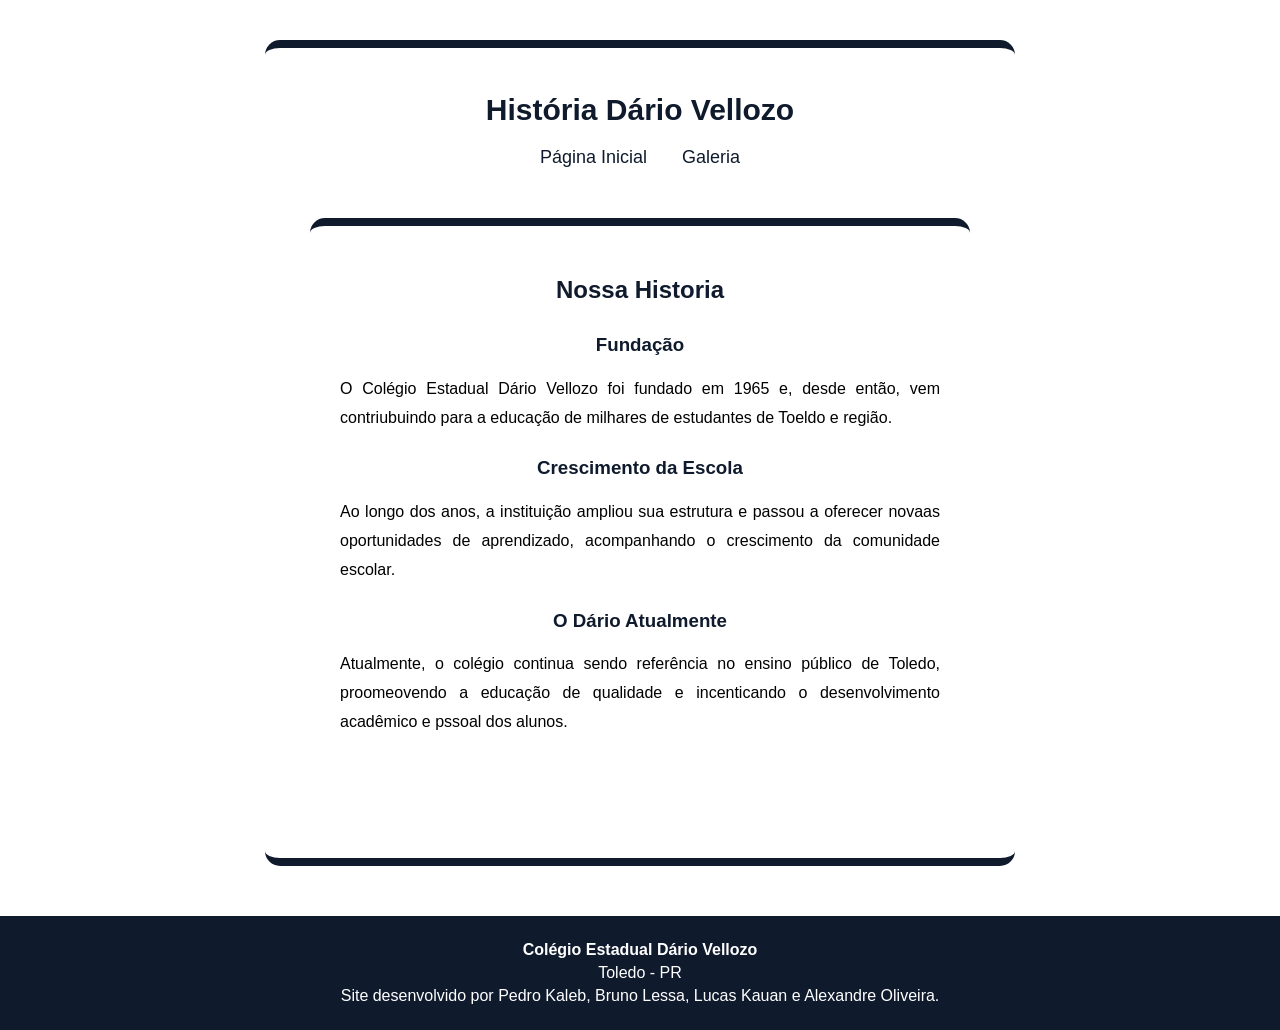
<file: historia.html>
<!DOCTYPE html>
<html lang="pt-BR">
<head>
    <meta charset="UTF-8">
    <meta name="viewport" content="width=device-width, initial-scale=1.0">
    <link rel="stylesheet" href="style.css">
    <title> História Dário Vellozo </title>
</head>
<body class="pagina-historia">
    <header>
       <div class="container">
    <h1> História Dário Vellozo </h1>
    <nav>
    <a href="index.html"> Página Inicial </a>
    <a href="galeria.html"> Galeria </a>
</nav>

<main>

    <section class="historia">
        <h2> Nossa Historia </h2>
        <h3> Fundação </h3>

        <p>
            O Colégio Estadual Dário Vellozo foi fundado em 1965 e,
            desde então, vem contriubuindo para a educação de milhares
            de estudantes de Toeldo e região.
        </p>

        <h3> Crescimento da Escola </h3>

        <p>
            Ao longo dos anos, a instituição ampliou sua estrutura e
            passou a oferecer novaas oportunidades de aprendizado,
            acompanhando o crescimento da comunidade escolar.
        </p>

        <h3> O Dário Atualmente </h3>

        <p>
            Atualmente, o colégio continua sendo referência no
            ensino público de Toledo, proomeovendo a educação de qualidade
            e incenticando o desenvolvimento acadêmico e pssoal dos alunos.
        </p>
    </section>
</main>


</header>

<footer>
    <p><strong>Colégio Estadual Dário Vellozo</strong></p>

    <p>Toledo - PR</p>

    <p>
        Site desenvolvido por Pedro Kaleb, Bruno Lessa,
        Lucas Kauan e Alexandre Oliveira.
    </p>
</footer>
</body>
</html>
</file>
<file: style.css>
body {
    background-color: #FFFF;
    font-family: Arial, sans-serif;
    margin: 0;
}

h1 {
    text-align: center;
    font-family: Arial, sans-serif;
    font-size: 30px;
    color: #0F1B2D; 
}

nav {
    margin-top: 20px;
    text-align: center;
}

nav a {
    color: #0F1B2D;
    text-decoration: none;
    margin: 0 15px;
    font-size: 18px;
}

nav a:hover {
    text-decoration: underline;
}

header {
    background-color: white;
    width: 700px;
    margin: 40px auto;
    padding: 25px;
    border-radius: 15px;

    border-top: 8px solid #0F1B2D;
    border-bottom: 8px solid #0F1B2D;
}
.container {
    max-width: 1000px;
    margin: 0 auto;
}

.hero {
    text-align: center; 
    padding: 0px 10px;
}

.hero h2 {
    color: #000000;
    font-size: 36px;
}

.hero p {
    font-size: 20px;
    color: #444;
}

.hero img {
    width: 45%;
    max-width: 1000px;
    border-radius: 15px;
    margin-top: 20px;
    box-shadow: 0 8px 20px rgba(0, 0, 0, 0.2);
}

.legenda{
    font-size: 14px;
    color: #666;
    margin-top: 10px;
}

footer {
    background-color: #0F1B2D;
    color: white;
    text-align: center;

    padding: 20px;
    margin-top: 50px;
}

footer p {
    margin: 5px 0;
}

.sobre {
    background-color: white;
    width: 700px;
    margin: 50px auto;
    padding: 25px;
    border-radius: 15px;
}

.sobre h2 {
    text-align: center;
    color: #0F1B2D;
}

.sobre p {
    text-align: center;
    line-height: 1.6;
}

.video {
    text-align: center;
    margin: 40px 0;
}

.video video {
    width: 200px;
    height: 400px;
    border-radius: 15px;
    box-shadow: 0 8px 20px rgba(0, 0, 0, 0.2);
}

.historia {
    text-align: center;
    background-color: white;
    width: 600px;
    margin: 50px auto;
    padding: 30px;
    border-radius: 15px;
    border-top: 8px solid #0F1B2D;
}

.historia h2 {
text-align: center;
color: #0F1B2D;
margin-bottom: 30px;
}

.historia h3 {
    color: #0F1B2D;
    margin-top: 25px;
}

.historia p {
    text-align: justify;
    line-height: 1.8;
}

.galeria {
    width: 900px;
    margin: 50px auto;
}

.galeria h2 {
    text-align: center;
    color: #0F1B2D;
    margin-bottom: 40px;
}

.local {
    background-color: white;
    padding: 25px;
    margin-bottom: 30px;
    border-radius: 15px;
    border-top: 8px solid #0F1B2D;
    text-align: center;
}

.local video {
    width: 300px;
    border-radius: 15px;
    box-shadow: 0 8px 20px rgba(0,0,0,0.2);
}

.grid-videos {
    display: flex;
    flex-wrap: wrap;
    justify-content: center;
    gap: 30px;
}

.local {
    width: 320px;
    background-color:white;
    padding: 20px;
    border-radius: 15px;
    box-shadow: 0 8px 20px rgba(0, 0, 0, 0.2);
    text-align: center;
}

.local video {
    width: 100%;
    border-radius: 10px;
}

.local p {
    margin-top: 15px;
    color: #555;
    line-height: 1.5;
}
</file>
